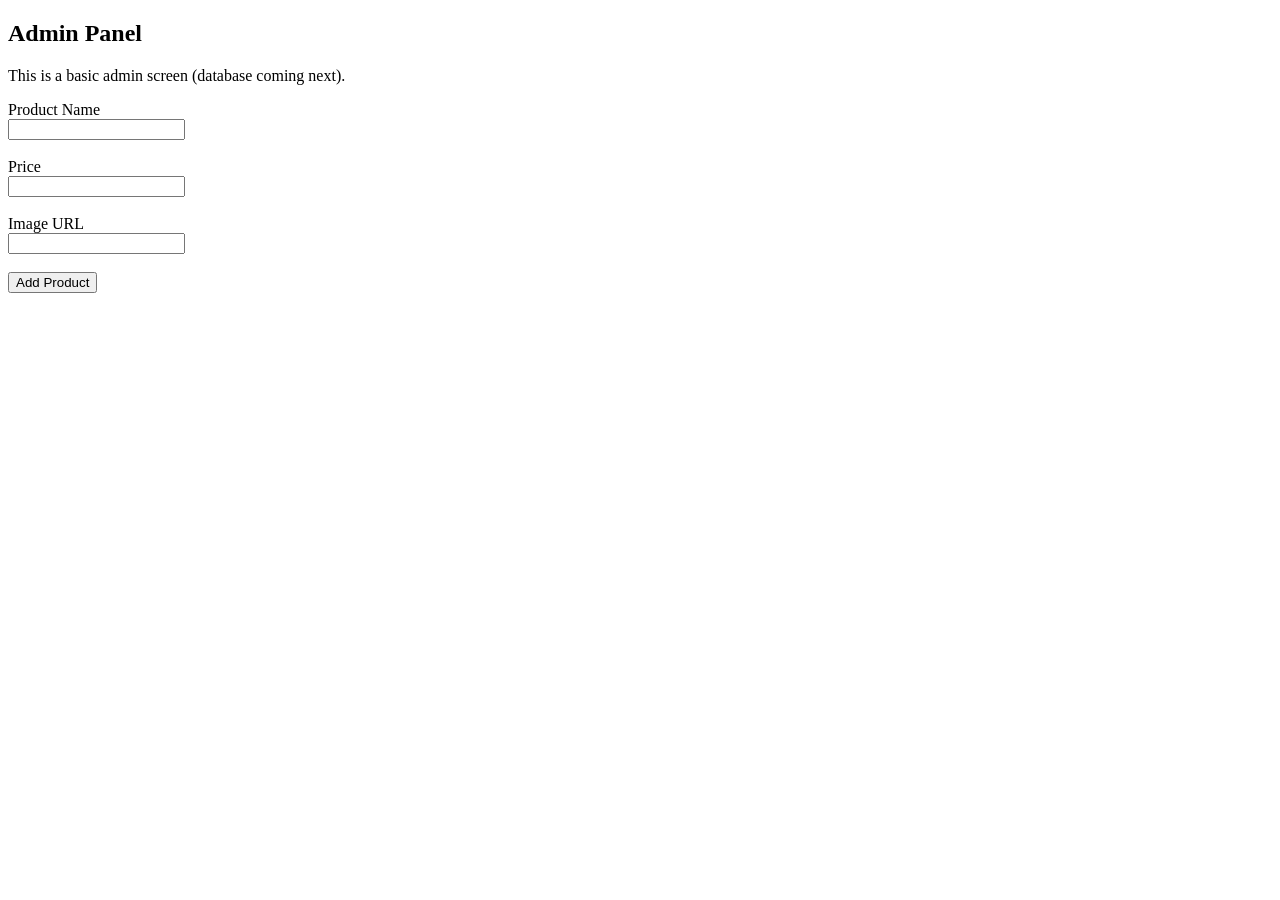
<file: admin.html>
<!DOCTYPE html>
<html>
<head>
    <title>Admin Panel - Royal Cashew Store</title>
</head>
<body>

<h2>Admin Panel</h2>
<p>This is a basic admin screen (database coming next).</p>

<label>Product Name</label><br>
<input><br><br>

<label>Price</label><br>
<input><br><br>

<label>Image URL</label><br>
<input><br><br>

<button>Add Product</button>

</body>
</html>
</file>
